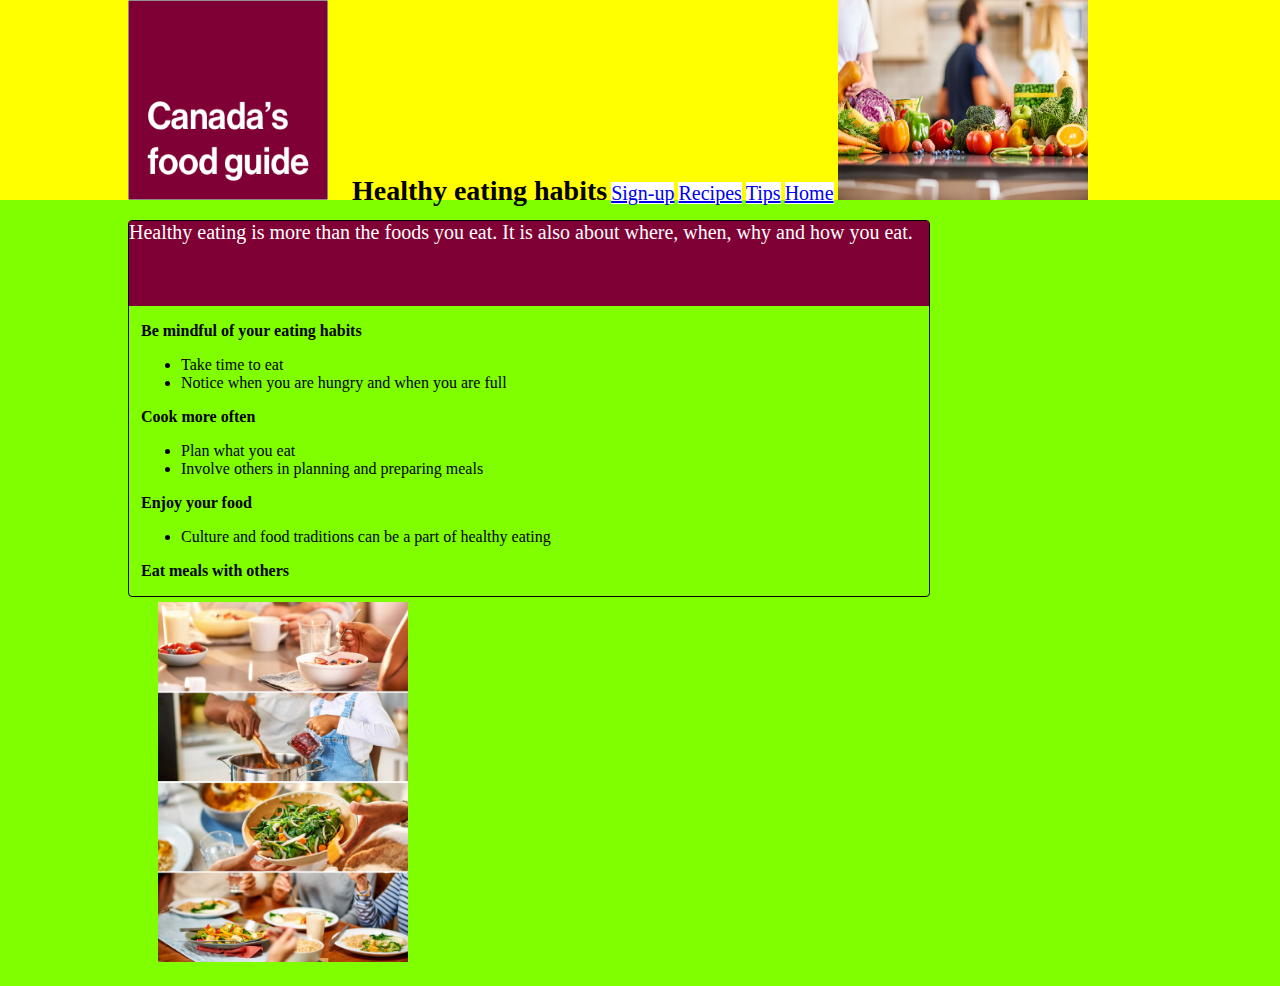
<file: index.html>
<!DOCTYPE html>
<html lang="en">
<head>
    <meta charset="UTF-8">
    <title>Healty Food</title>
    <link rel="stylesheet" type="text/css" href="css/healtyfood-Style.css">
</head>
<body>
  
  <header class="top">
      <nav >
         <div class="container"  >
         <div> <img  src="images/canada_food.png" alt="canada fodd" width="200px" height="200px"></div>

          <div class="pageTitle"> <h3>Healthy eating habits</h3></div>
          <div> <a href="foodform.html">Sign-up</a> </div>
                <div> <a href="recipes.html">Recipes</a> </div>
                <div> <a href="tips.html">Tips</a> </div>
                <div> <a href="index.html">Home</a> </div>

         <div class="topRight" >  <img  src="images/image2topright.jpg" alt="rightImage" width="250px" height="200px"></div>
          </div>
       </nav>
    </header>
   
   
   <section >
     <div class="container">
           <div class="tableBorder">
      <header class="tableHeading">
       Healthy eating is more than the foods you eat. It is also about where, when, why and how you eat.
       </header>
       
           <div style="padding-left: 12px;">
           <p><strong>Be mindful of your eating habits</strong></p>
           <ul>
           <li>Take time to eat</li>
           <li>Notice when you are hungry and when you are full</li>
           </ul>
           <p><strong>Cook more often</strong></p>
           <ul >
           <li>Plan what you eat</li>
           <li>Involve others in planning and preparing meals</li>
           </ul>
           <p><strong>Enjoy your food</strong></p>
           <ul >
           <li>Culture and food traditions can be a part of healthy eating</li>
           </ul>
           <p>           
           <strong>Eat meals with others</strong></p>
           </div>
       
       </div>
       <div class="tableImage">
           <img src="images/Eating-Habits-Vertical.jpg" alt="rigth side image">
       </div>
       </div>

   </section> 
</body>
</html>
</file>
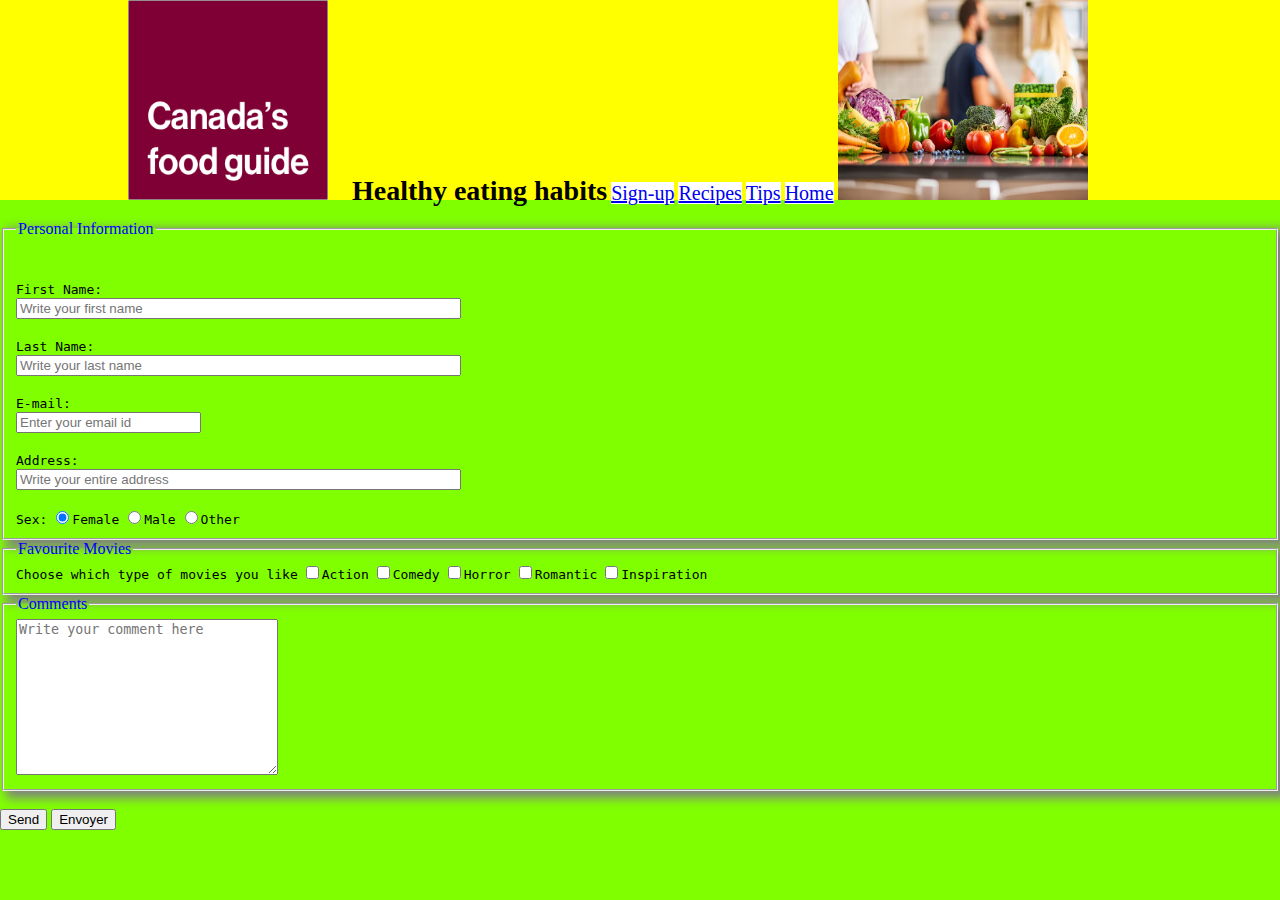
<file: Details_Form.html>
<!DOCTYPE html>
<html lang="en">

<head>
    <meta charset="UTF-8">
    <title>form</title>
    <link rel="stylesheet" type="text/css" href="css/healtyfood-Style.css">
    <style>
        legend{
            color:blue;
        }
        input[type=text]{
            width:35%;
        }
        label{
            font-family:monospace;
        }
        fieldset{
            box-shadow:7px 4px 10px 3px gray;
        }
    </style>
</head>

<body>
   <header class="top">
      <nav >
         <div class="container"  >
         <div> <img  src="images/canada_food.png" alt="canada fodd" width="200px" height="200px"></div>

          <div class="pageTitle"> <h3>Healthy eating habits</h3></div>
          <div> <a href="Details_Form.html">Sign-up</a> </div>
                <div> <a href="Recipes.html"> Recipes</a> </div>
                <div> <a href="tips.html">Tips</a> </div>
                <div> <a href="index.html"> Home</a> </div>

         <div class="topRight" >  <img  src="images/image2topright.jpg" alt="rightImage" width="250px" height="200px"></div>
          </div>
       </nav>
    </header>
    <form>
        <fieldset>
            <legend>Personal Information</legend>
            <br><br>
            <label for="first_name">First Name:</label><br><input type="text" placeholder="Write your first name">
            <br><br>
            <label for="last_name">Last Name:</label><br><input type="text" placeholder="Write your last name">
            <br><br>
            <label for="email_id">E-mail:</label><br><input type="email" placeholder="Enter your email id">
            <br><br>
            <label for="address">Address:</label><br><input type="text" placeholder="Write your entire address">
            <br><br>
            <label>Sex:</label>
            <input type="radio" name="gen" checked><label for="female">Female</label>
            <input type="radio" name="gen"><label for="male">Male</label>
            <input type="radio" name="gen"><label for="other">Other</label>






        </fieldset>
        <fieldset>
            <legend>Favourite Movies</legend>
            <label>Choose which type of movies you like</label>
            <input type="checkbox"><label for=Action>Action</label>
            <input type="checkbox"><label for="comedy">Comedy</label>
            <input type="checkbox"><label for="horror">Horror</label>
            <input type="checkbox"><label for="romantic">Romantic</label>
            <input type="checkbox"><label for="inspiration">Inspiration</label>
        </fieldset>

        <fieldset>
            <legend>Comments</legend>
            <textarea name="txt-area1" id="" cols="30" rows="10" placeholder="Write your comment here"></textarea>
        </fieldset>
        <br><input type="submit" value="Send">
        <input type="submit" value="Envoyer">
    </form>

</body>

</html>
</file>
<file: css/healtyfood-Style.css>
body {
    background-color:chartreuse;
    margin: 0px;
    padding: 0px;
}

.top {
    background: rgba(239, 223, 208, 0.4);
    background-color: yellow;
    width: 100%;
    height: 200px;
    margin-bottom: 20px;
}

.container {
    width: 75%;
    padding-left: 10%;
    padding-right: 10%;
    margin-bottom: 20px;


}

.container div {
    display: inline-block;
}

.pageTitle h3 {
    font-size: 28px;

    margin-left: 20px;
    margin-top: 40px
}

.after {
    content: " ";
    display: inline-block;
    width: 100%;
    clear: both;
}

.cnt {
    background-image: url(../images/image2topright.jpg);
    background-repeat: no-repeat;
    height: 1100px;
    background-size: cover;
    font-size: 100px;
    text-align: center;

}



a {
    background-color: white;
    width: 30px;
    height: 60px;
    font-size: 20px;

}

h3 {
    font-size: 50px;

}

.topRight {
    float: right;
}

section {
    width: 100%;
}

.tableHeading {
    font-size: 20px;
    height: 85px;
    color: white;
    background-color: #7f0034;
    border-color: #7f0034;
}

.tableBorder {
    width: 800px;
    height: px;
    border: 1px solid;
    border-radius: 4px;
}

.tableImage img {

    float: right;
    width: 250px;
    height: 360px;
    margin-top: 5px;
    margin-left: 30px
}
</file>
